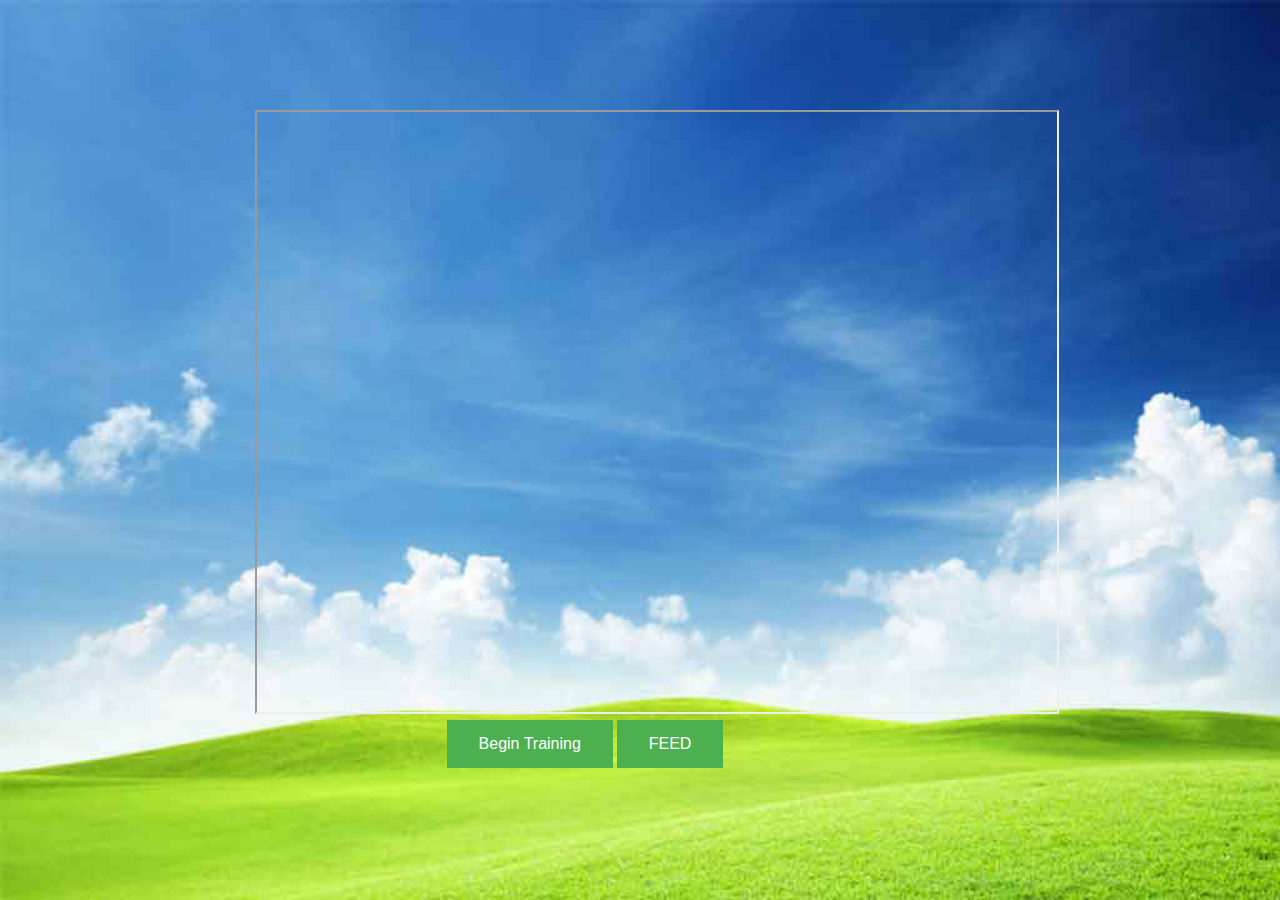
<file: public/PetTutorFeed/index.html>
<!DOCTYPE html>
<style>
    .button-on {
        background-color: #4CAF50; /* Green */
        border: none;
        color: white;
        padding: 15px 32px;
        text-align: center;
        text-decoration: none;
        display: inline-block;
        font-size: 16px;
    }
    .button-off {
        background-color: #DE6461; /* Red */
        border: none;
        color: white;
        padding: 15px 32px;
        text-align: center;
        text-decoration: none;
        display: inline-block;
        font-size: 16px;
    }
    .booth {
        width: 400px;
        background: #ccc;
        border: 10px solid #ddd;
        margin: 0 auto;
    }
</style>
<html>
  <head>
    <meta charset="utf-8">
    <title>Pet Tutor&trade; Remote | Beta</title>
    <link href="css/todos.css" media="all" rel="stylesheet" type="text/css"/>
    <script src="https://code.jquery.com/jquery-2.0.3.min.js"></script>
    <script src="js/underscore.js"></script>
    <!-- <script src="http://www.parsecdn.com/js/parse-1.2.13.min.js"></script>-->
    <script src="js/parse.min.js"></script><!--  -->
    <script src="js/feedQuery.js"></script>

      <script src="rtcpeerconnection.bundle.js"></script>
      <script src="js/latest-v2.js"></script>
  </head>

  <body>
    <div align="center" style="margin-top: 20%; margin-left:-20%">
        
        <iframe src="https://apprtc.appspot.com/" width="800px" height="600px"></iframe>

        <br/>
        

<!--         <input type="button" value="Start/View Stream" onclick="startVideo()" class="button-on">
        <br><br>
 --> 
        <div id="remotesVideos"></div>
        <input type="button" value="Begin Training" onclick="feedQuery()" id="loginBtn" class="button-on"> <input type="button" value="FEED" onclick="feedButton(); timer()" id="feedButton" class="button-on">
    </div>


    <script>
        function startVideo(){
            var webrtc = new SimpleWebRTC({
                // the id/element dom element that will hold "our" video
                localVideoEl: 'localVideo',
                // the id/element dom element that will hold remote videos
                remoteVideosEl: 'remotesVideos',
                // immediately ask for camera access
                autoRequestMedia: true
            });

            // we have to wait until it's ready
            webrtc.on('readyToCall', function () {
                // you can name it anything
                webrtc.joinRoom('pettutorfeed');
            });
        }
    </script>

  </body>


</html>
</file>
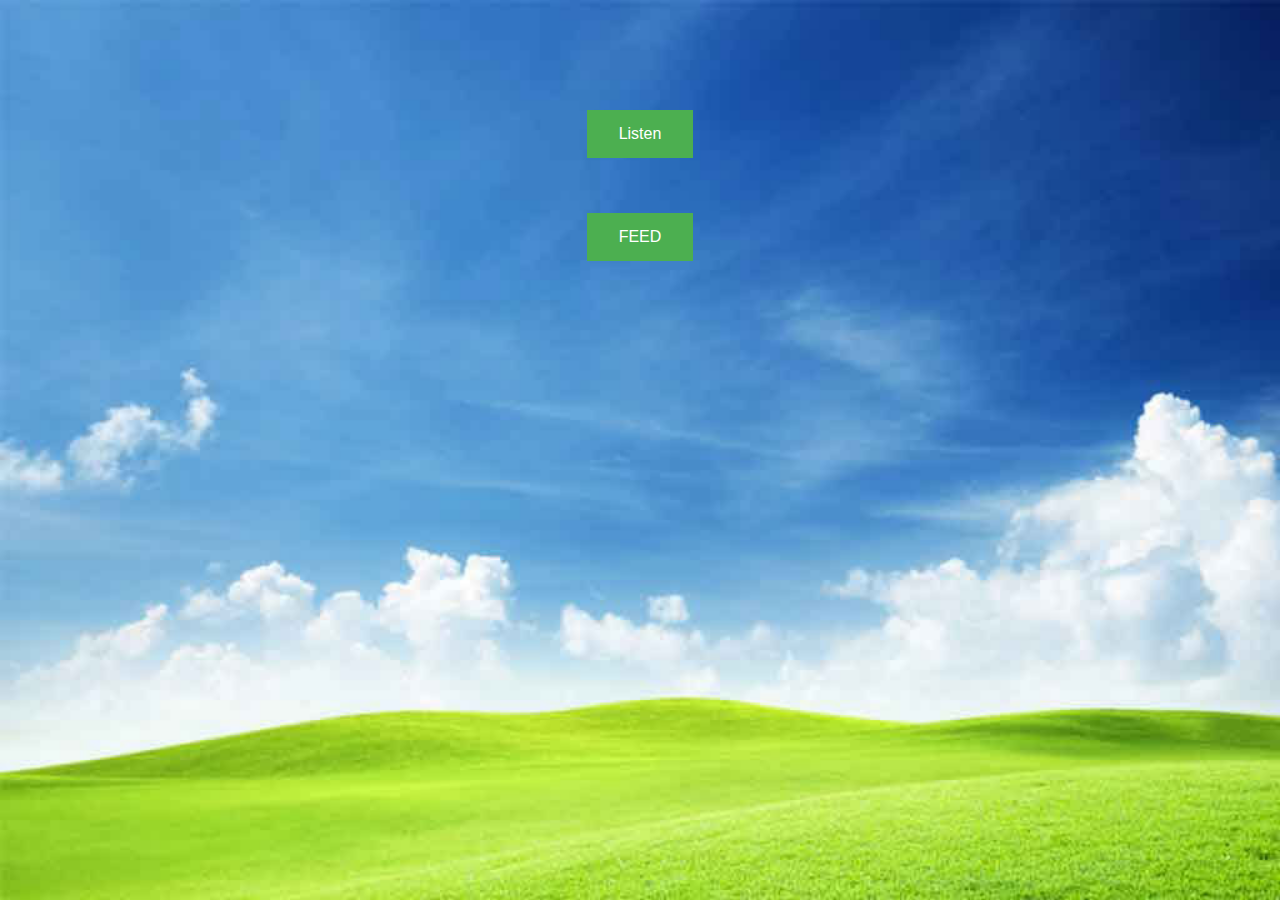
<file: public/PetTutorFeed/indexOld.html>
<!DOCTYPE html>
<style>
    .button-on {
        background-color: #4CAF50; /* Green */
        border: none;
        color: white;
        padding: 15px 32px;
        text-align: center;
        text-decoration: none;
        display: inline-block;
        font-size: 16px;
    }
    .button-off {
        background-color: #DE6461; /* Red */
        border: none;
        color: white;
        padding: 15px 32px;
        text-align: center;
        text-decoration: none;
        display: inline-block;
        font-size: 16px;
    }
</style>
<html>
  <head>
    <meta charset="utf-8">
    <title>Parse JavaScript Todo App</title>
    <link href="css/todos.css" media="all" rel="stylesheet" type="text/css"/>
    <script src="https://code.jquery.com/jquery-2.0.3.min.js"></script>
    <script src="js/underscore.js"></script>
    <!-- <script src="http://www.parsecdn.com/js/parse-1.2.13.min.js"></script>-->
    <script src="js/parse.min.js"></script><!--  -->
    <script src="js/script.js"></script>
  </head>

  <body>
    <div align="center" style="margin-top: 20%">
        <input type="button" value="Listen" onclick="setInterval(listenForFeed, 5000);" id="listenButton" class="button-on">
    </div>
    <div align="center" style="margin-top: 10%">
        <input type="button" value="FEED" onclick="feedButton(); timer()" id="feedButton" class="button-on">
    </div>
  </body>

</html>
</file>
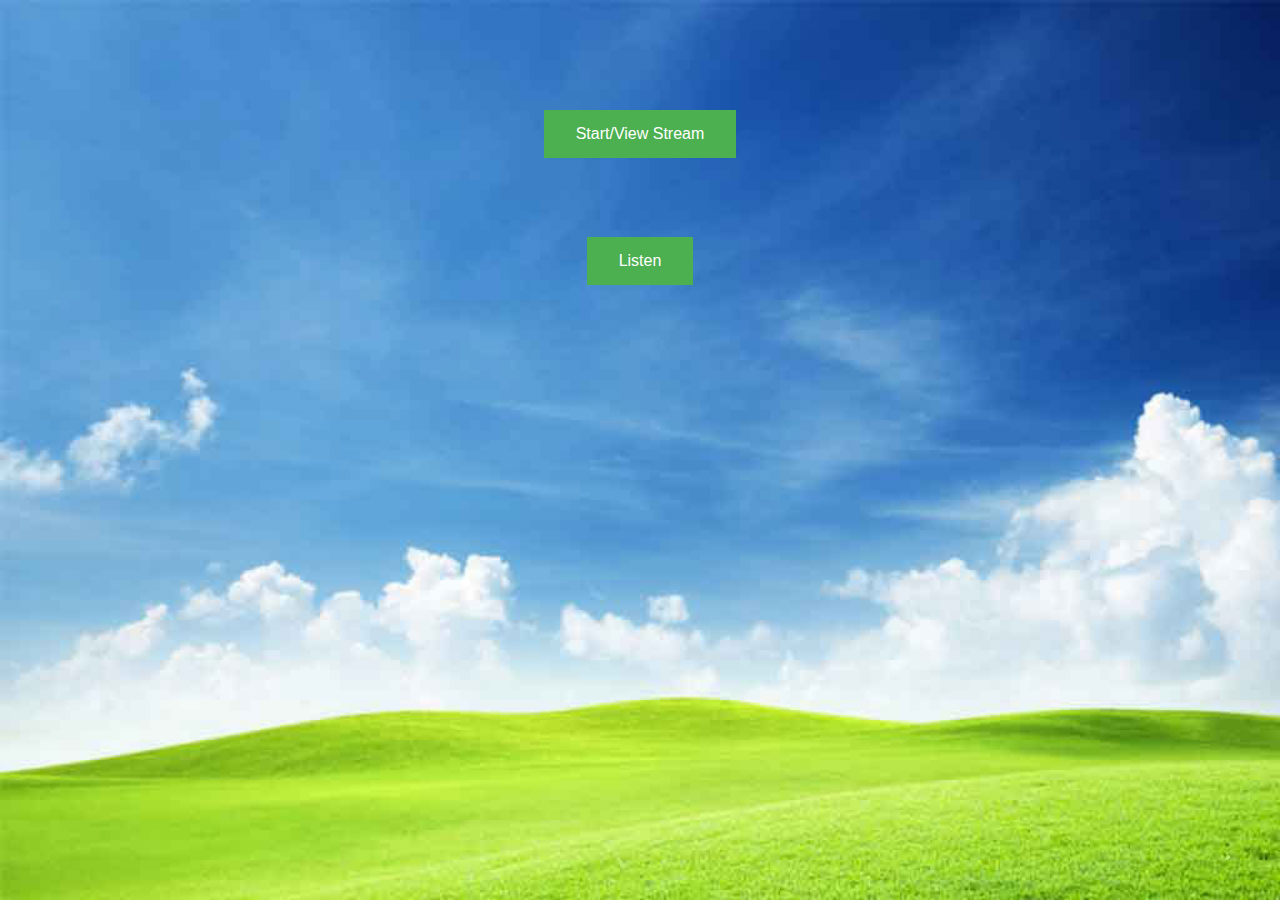
<file: public/PetTutorFeed/listener.html>
<!DOCTYPE html>
<style>
    .button-on {
        background-color: #4CAF50; /* Green */
        border: none;
        color: white;
        padding: 15px 32px;
        text-align: center;
        text-decoration: none;
        display: inline-block;
        font-size: 16px;
    }
    .button-off {
        background-color: #DE6461; /* Red */
        border: none;
        color: white;
        padding: 15px 32px;
        text-align: center;
        text-decoration: none;
        display: inline-block;
        font-size: 16px;
    }
    .booth {
        width: 400px;
        background: #ccc;
        border: 10px solid #ddd;
        margin: 0 auto;
    }
    #remotesVideos{
        margin: 20px auto;
    }
</style>
<html>
  <head>
    <meta charset="utf-8">
    <title>Parse JavaScript Todo App</title>
    <link href="css/todos.css" media="all" rel="stylesheet" type="text/css"/>
    <script src="https://code.jquery.com/jquery-2.0.3.min.js"></script>
    <script src="js/underscore.js"></script>
    <!-- <script src="http://www.parsecdn.com/js/parse-1.2.13.min.js"></script>-->
    <script src="js/parse.min.js"></script><!---->

    <script src="js/listenQuery.js"></script>

    <script src="rtcpeerconnection.bundle.js"></script>
    <script src="js/latest-v2.js"></script>
  </head>

  <body>
    <div align="center" style="margin-top: 20%">
        <input type="button" value="Start/View Stream" onclick="startVideo()" class="button-on">
        <br><br>
        <div id="remotesVideos"></div>
        <br><br>
        <input type="button" value="Listen" onclick="listenToggle()" id="listenBtn" class="button-on">


    </div>

    <script>
        function startVideo(){
            var webrtc = new SimpleWebRTC({
                // the id/element dom element that will hold "our" video
                localVideoEl: 'localVideo',
                // the id/element dom element that will hold remote videos
                remoteVideosEl: 'remotesVideos',
                // immediately ask for camera access
                autoRequestMedia: true
            });

            // we have to wait until it's ready
            webrtc.on('readyToCall', function () {
                // you can name it anything
                webrtc.joinRoom('pettutorfeed');
            });
        }
    </script>

  </body>

</html>
</file>
<file: public/PetTutorFeed/css/todos.css>
html,body {
    margin: 0;
    padding: 0;
}

button {
    margin: 0;
    padding: 0;
    border: 0;
    background: none;
    font-size: 100%;
    vertical-align: baseline;
    font-family: inherit;
    color: inherit;
    -webkit-appearance: none;
    -ms-appearance: none;
    -o-appearance: none;
    appearance: none;
}

body {
    font: 14px 'Helvetica Neue', Helvetica, Arial, sans-serif;
    line-height: 1.4em;
    background: #eeeeee url('../images/grassBackground.jpg');
    background-size: cover;
    color: #4d4d4d;
    width: 550px;
    margin: 0 auto;
    -webkit-font-smoothing: antialiased;
    -moz-font-smoothing: antialiased;
    -ms-font-smoothing: antialiased;
    -o-font-smoothing: antialiased;
    font-smoothing: antialiased;
}

#todoapp {
    background: #fff;
    background: rgba(255, 255, 255, 0.9);
    margin: 130px 0 40px 0;
    border: 1px solid #ccc;
    position: relative;
    border-top-left-radius: 2px;
    border-top-right-radius: 2px;
    box-shadow: 0 2px 6px 0 rgba(0, 0, 0, 0.2),
    0 25px 50px 0 rgba(0, 0, 0, 0.15);
}

#todoapp:before {
    content: '';
    border-left: 1px solid #f5d6d6;
    border-right: 1px solid #f5d6d6;
    width: 2px;
    position: absolute;
    top: 45px;
    top: 0px;
    left: 40px;
    height: 100%;
}

#todoapp input::-webkit-input-placeholder {
    font-style: italic;
}

#todoapp input:-moz-placeholder {
    font-style: italic;
    color: #a9a9a9;
}

#todoapp h1 {
    position: absolute;
    top: -120px;
    width: 100%;
    font-size: 70px;
    font-weight: bold;
    text-align: center;
    color: #888;
    -webkit-text-rendering: optimizeLegibility;
    -moz-text-rendering: optimizeLegibility;
    -ms-text-rendering: optimizeLegibility;
    -o-text-rendering: optimizeLegibility;
    text-rendering: optimizeLegibility;
}

.section {
    position: relative;
}

#header {
    padding-top: 15px;
    border-radius: inherit;
}

#header:before {
    content: '';
    position: absolute;
    top: 0;
    right: 0;
    left: 0;
    height: 15px;
    z-index: 2;
    border-bottom: 1px solid #6c615c;
    background: #8d7d77;
    background: -webkit-gradient(linear, left top, left bottom, from(rgba(132, 110, 100, 0.8)),to(rgba(101, 84, 76, 0.8)));
    background: -webkit-linear-gradient(top, rgba(132, 110, 100, 0.8), rgba(101, 84, 76, 0.8));
    background: -moz-linear-gradient(top, rgba(132, 110, 100, 0.8), rgba(101, 84, 76, 0.8));
    background: -o-linear-gradient(top, rgba(132, 110, 100, 0.8), rgba(101, 84, 76, 0.8));
    background: -ms-linear-gradient(top, rgba(132, 110, 100, 0.8), rgba(101, 84, 76, 0.8));
    background: linear-gradient(top, rgba(132, 110, 100, 0.8), rgba(101, 84, 76, 0.8));
    filter: progid:DXImageTransform.Microsoft.gradient(GradientType=0,StartColorStr='#9d8b83', EndColorStr='#847670');
    border-top-left-radius: 1px;
    border-top-right-radius: 1px;
}

#new-todo,
.edit {
    position: relative;
    margin: 0;
    width: 100%;
    font-size: 24px;
    font-family: inherit;
    line-height: 1.4em;
    border: 0;
    outline: none;
    color: inherit;
    padding: 6px;
    border: 1px solid #999;
    box-shadow: inset 0 -1px 5px 0 rgba(0, 0, 0, 0.2);
    -webkit-box-sizing: border-box;
    -moz-box-sizing: border-box;
    -ms-box-sizing: border-box;
    -o-box-sizing: border-box;
    box-sizing: border-box;
    -webkit-font-smoothing: antialiased;
    -moz-font-smoothing: antialiased;
    -ms-font-smoothing: antialiased;
    -o-font-smoothing: antialiased;
    font-smoothing: antialiased;
}

#new-todo {
    padding: 16px 16px 16px 60px;
    border: none;
    background: rgba(0, 0, 0, 0.02);
    z-index: 2;
    box-shadow: none;
}

#main {
    position: relative;
    z-index: 2;
    border-top: 1px dotted #adadad;
}

label[for='toggle-all'] {
    display: none;
}

#toggle-all {
    position: absolute;
    top: -56px;
    left: -15px;
    width: 65px;
    height: 41px;
    text-align: center;
    border: none; /* Mobile Safari */
    -webkit-appearance: none;
    -ms-appearance: none;
    -o-appearance: none;
    appearance: none;
    -webkit-transform: rotate(90deg);
    -ms-transform: rotate(90deg);
    transform: rotate(90deg);
}

#toggle-all:before {
    content: '»';
    font-size: 28px;
    color: #d9d9d9;
    padding: 0 25px 7px;
}

#toggle-all:checked:before {
    color: #737373;
}

#todo-list {
    margin: 0;
    padding: 0;
    list-style: none;
    text-align: center;
}

#todo-list .spinner {
    margin: 15px auto;
}

#todo-list li {
    text-align: left;
    position: relative;
    font-size: 24px;
    border-bottom: 1px dotted #ccc;
}

#todo-list li:last-child {
    border-bottom: none;
}

#todo-list li.editing {
    border-bottom: none;
    padding: 0;
}

#todo-list li.editing .edit {
    display: block;
    width: 506px;
    padding: 13px 17px 12px 17px;
    margin: 0 0 0 43px;
}

#todo-list li.editing .view {
    display: none;
}

#todo-list li .toggle {
    text-align: center;
    width: 40px;
    height: 40px;
    position: absolute;
    top: 0;
    bottom: 0;
    margin: auto 0;
    border: none; /* Mobile Safari */
    -webkit-appearance: none;
    -ms-appearance: none;
    -o-appearance: none;
    appearance: none;
}

#todo-list li .toggle:after {
    font-size: 18px;
    content: '✔';
    line-height: 43px; /* 40 + a couple of pixels visual adjustment */
    font-size: 20px;
    color: #d9d9d9;
    text-shadow: 0 -1px 0 #bfbfbf;
}

#todo-list li .toggle:checked:after {
    color: #85ada7;
    text-shadow: 0 1px 0 #669991;
    bottom: 1px;
    position: relative;
}

#todo-list li label {
    word-break: break-word;
    margin: 15px 15px 15px 60px;
    display: inline-block;
    line-height: 1.2;
    -webkit-transition: color 0.4s;
    -moz-transition: color 0.4s;
    -ms-transition: color 0.4s;
    -o-transition: color 0.4s;
    transition: color 0.4s;
}

#todo-list li.completed label {
    color: #a9a9a9;
    text-decoration: line-through;
}

#todo-list li .todo-destroy {
    display: none;
    position: absolute;
    top: 0;
    right: 10px;
    bottom: 0;
    width: 40px;
    height: 40px;
    margin: auto 0;
    font-size: 22px;
    color: #a88a8a;
    -webkit-transition: all 0.2s;
    -moz-transition: all 0.2s;
    -ms-transition: all 0.2s;
    -o-transition: all 0.2s;
    transition: all 0.2s;
}

#todo-list li .todo-destroy:hover {
    text-shadow: 0 0 1px #000,
    0 0 10px rgba(199, 107, 107, 0.8);
    -webkit-transform: scale(1.3);
    -moz-transform: scale(1.3);
    -ms-transform: scale(1.3);
    -o-transform: scale(1.3);
    transform: scale(1.3);
}

#todo-list li .todo-destroy:after {
    content: '✖';
}

#todo-list li:hover .todo-destroy {
    display: block;
}

#todo-list li .edit {
    display: none;
}

#todo-list li.editing:last-child {
    margin-bottom: -1px;
}

#footer {
    color: #777;
    padding: 0 15px;
    position: absolute;
    right: 0;
    bottom: -31px;
    left: 0;
    z-index: 1;
    text-align: center;
}

#footer:before {
    content: '';
    position: absolute;
    right: 0;
    bottom: 31px;
    left: 0;
    height: 100px;
    z-index: -1;
    box-shadow: 0 1px 1px rgba(0, 0, 0, 0.3),
    0 6px 0 -3px rgba(255, 255, 255, 0.8),
    0 7px 1px -3px rgba(0, 0, 0, 0.3),
    0 42px 0 -6px rgba(255, 255, 255, 0.8),
    0 43px 2px -6px rgba(0, 0, 0, 0.2);
}

#todo-count {
    float: left;
    text-align: left;
}

#filters {
    margin: 0;
    padding: 0;
    list-style: none;
    position: absolute;
    right: 0;
    left: 0;
}

#filters li {
    display: inline;
}

#filters li a {
    color: #83756f;
    margin: 2px;
    text-decoration: none;
}

#filters li a.selected {
    font-weight: bold;
}

#clear-completed {
    float: right;
    line-height: 20px;
    text-decoration: none;
    background: rgba(0, 0, 0, 0.1);
    font-size: 11px;
    padding: 0 10px;
    position: relative;
    border-radius: 3px;
    box-shadow: 0 -1px 0 0 rgba(0, 0, 0, 0.2);
}

#clear-completed:hover {
    background: rgba(0, 0, 0, 0.15);
    box-shadow: 0 -1px 0 0 rgba(0, 0, 0, 0.3);
}

#info {
    margin: 65px auto 0;
    color: #a6a6a6;
    font-size: 12px;
    text-shadow: 0 1px 0 rgba(255, 255, 255, 0.7);
    text-align: center;
}

#info a {
    color: inherit;
}

/*
  Hack to remove background from Mobile Safari.
  Can't use it globally since it destroys checkboxes in Firefox and Opera
  */
@media screen and (-webkit-min-device-pixel-ratio:0) {
    #toggle-all,
    #todo-list li .toggle {
	background: none;
    }
}

#todoapp .content .login {
    width: 350px;
    margin: 45px auto 25px auto;
}

#todoapp .content .login h2 {
    font-weight: normal;
    font-size: 25px;
    margin-bottom: 20px;
}

#todoapp .content .login input {
    display: block;
    margin-bottom: 10px;
    font-size: 20px;
    padding: 5px;
    width: 340px;;
}

#todoapp .content .login .signup-form {
    margin-top: 25px;
}

#todoapp .content .login button {
    padding: 5px 10px;
    background: #eee;
    font-size: 20px;
    border: 1px solid #ccc;
    border-radius: 5px;
    margin-bottom: 25px;
    font-family: "Helvetica Neue";
}

#todoapp .content .login .error {
    border: 1px solid red;
    background: #FDEFF0;
    padding: 5px 15px;
    margin-bottom: 15px;
}

#todoapp .content #user-info {
    padding: 5px 10px;
    border-top: 1px solid #ededed;
    margin-bottom: 0px;
    text-align: right;
}


#todoapp .content .mark-all-done {
    margin-left: 8px;
}

#credits {
    color: #888;
    text-align: center;
    padding-top: 25px;
}

#credits a {
    color: #888;
}
</file>
